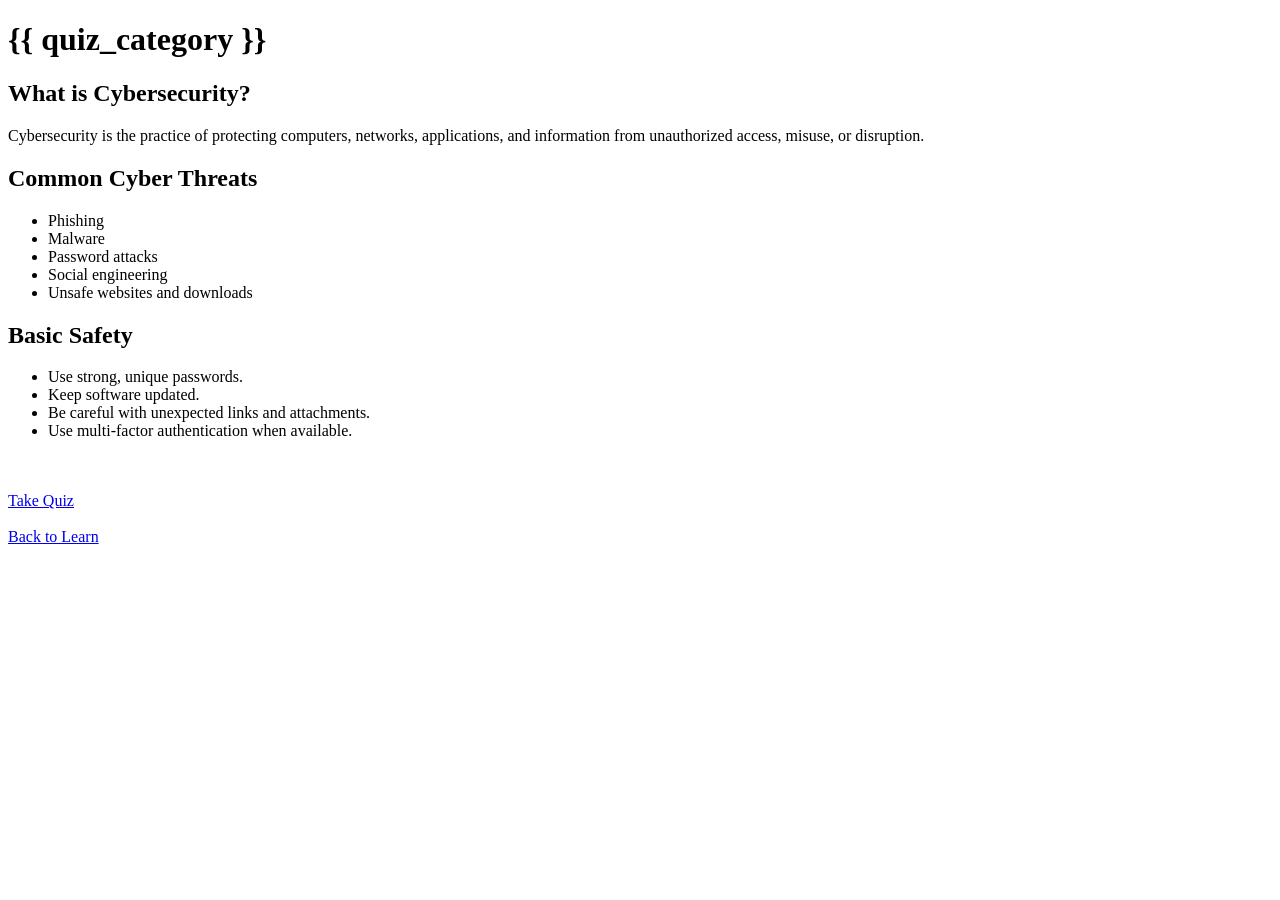
<file: templates/fundamentals.html>
<!DOCTYPE html>
<html>
<head>
    <title>Cybersecurity Fundamentals</title>
</head>

<body>

    <h1>{{ quiz_category }}</h1>

    <h2>What is Cybersecurity?</h2>

    <p>
        Cybersecurity is the practice of protecting computers,
        networks, applications, and information from unauthorized
        access, misuse, or disruption.
    </p>

    <h2>Common Cyber Threats</h2>

    <ul>
        <li>Phishing</li>
        <li>Malware</li>
        <li>Password attacks</li>
        <li>Social engineering</li>
        <li>Unsafe websites and downloads</li>
    </ul>

    <h2>Basic Safety</h2>

    <ul>
        <li>Use strong, unique passwords.</li>
        <li>Keep software updated.</li>
        <li>Be careful with unexpected links and attachments.</li>
        <li>Use multi-factor authentication when available.</li>
       </ul>

    <br><br>

    <a href="/learn/fundamentals/quiz">
        Take Quiz
    </a>

    <br><br>

    <a href="/learn">
        Back to Learn
    </a>

</body>
</html>
</file>
